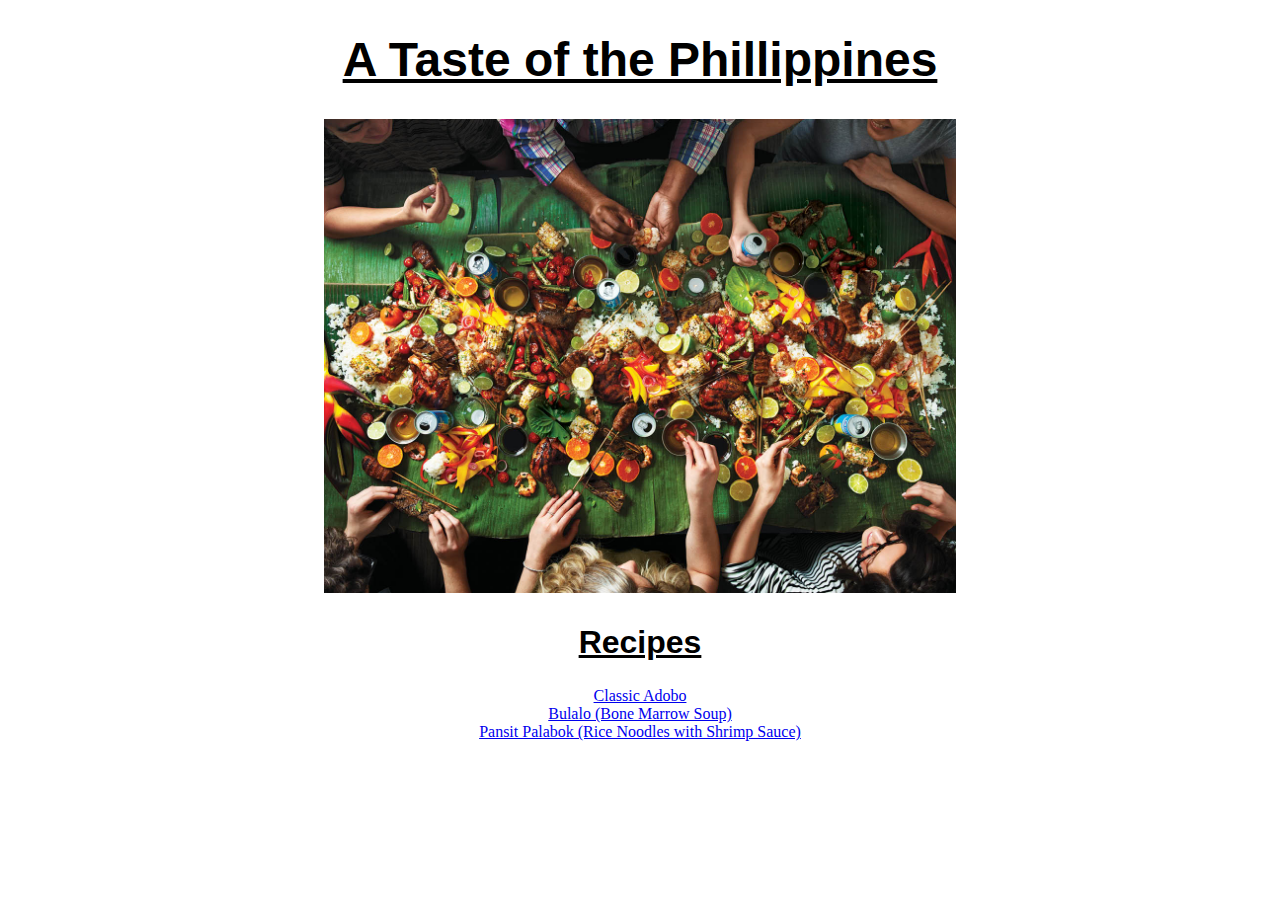
<file: index.html>
<!DOCTYPE html>
<html lang="en">
<head>
    <meta charset="UTF-8">
    <title>Recipes</title>
    <link rel="stylesheet" href="./css/styles.css">
</head>
<body>
    <h1><u>A Taste of the Phillippines</u></h1>
<div>
    <img class="feast" src="./recipes/feast.jpg" alt="people eating food from a table covered in banana leaves">
</div>


    <h2><u>Recipes</u></h2>
 <uo class="recipe-list">
    <li><a href="recipes/chicken-adobo.html">Classic Adobo</a></li>
    <li><a href="recipes/bulalo.html">Bulalo (Bone Marrow Soup)</a></li>
    <li><a href="recipes/pansit-palabok.html">Pansit Palabok (Rice Noodles with Shrimp Sauce)</a>
    </a></li>
 </uo>
</body>
</html>
</file>
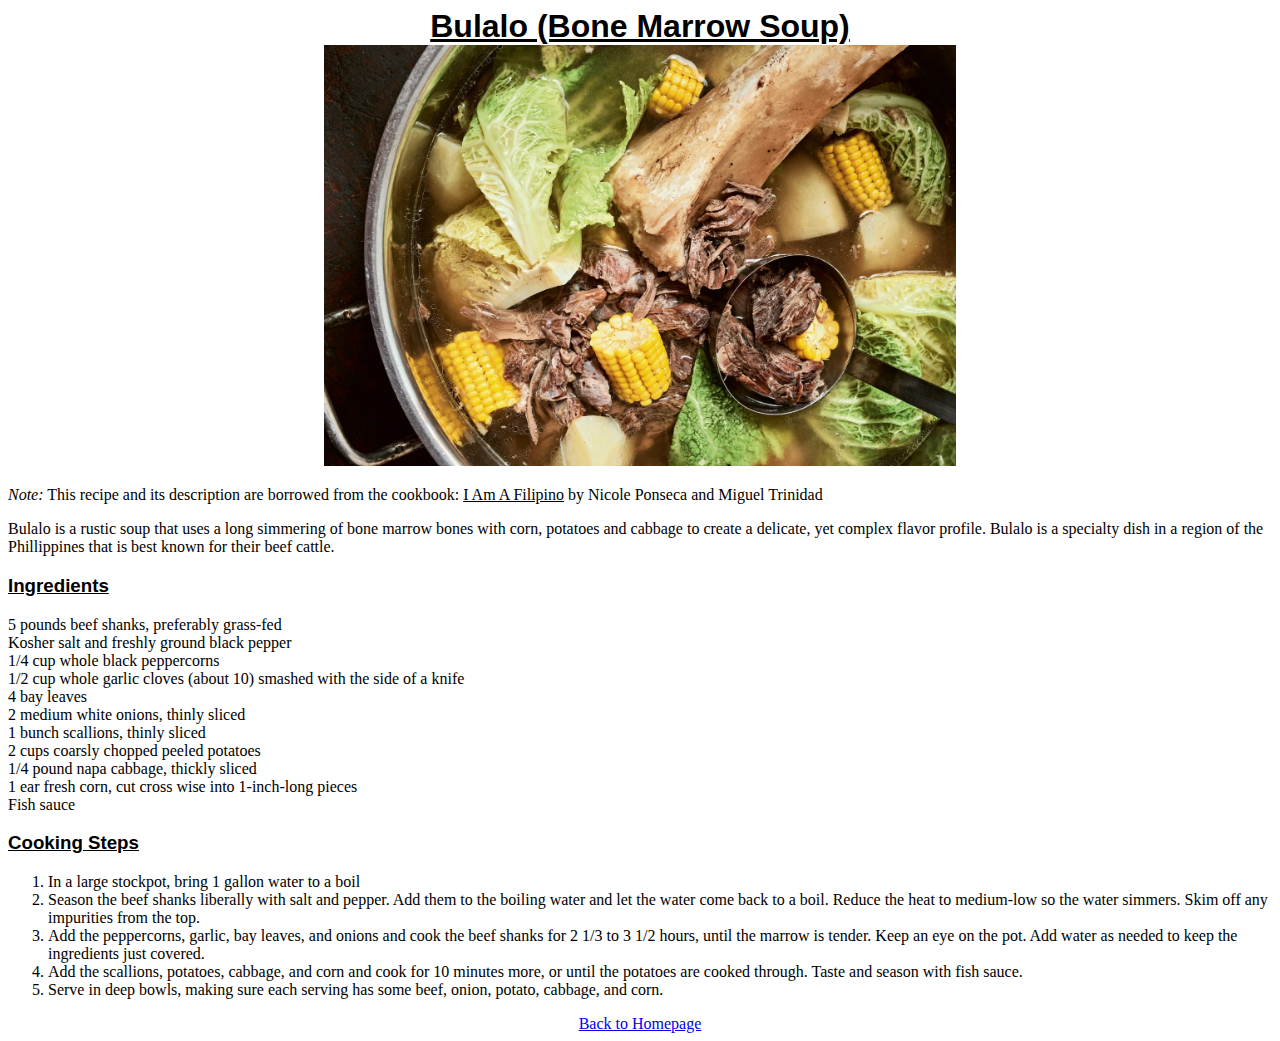
<file: recipes/bulalo.html>
<!DOCTYPE html>
<html lang="en">
<head>
    <meta charset="UTF-8">
    <title>Bulalo</title>
    <link rel="stylesheet" href="../css/styles.css">
</head>
<body>
    <div class="bulalo"><u>Bulalo (Bone Marrow Soup)</u></div>
    
    <div>
    <img class="bulalo-pic" src="../recipes/bulalo.jpg" alt="pot of bulalo with bone marrow, corn and cabbage"></div>

    <p><em>Note:</em> This recipe and its description are borrowed from the cookbook: <u>I Am A Filipino</u> by Nicole Ponseca and Miguel Trinidad</p>
    
    <p>Bulalo is a rustic soup that uses a long simmering of bone marrow bones with corn, potatoes and cabbage to create a delicate, yet complex flavor profile. Bulalo is a specialty dish in a region of the Phillippines that is best known for their beef cattle.</p>

    <h3><u>Ingredients</u></h3>
    <uo>
        <li>5 pounds beef shanks, preferably grass-fed</li>
        <li>Kosher salt and freshly ground black pepper</li>
        <li>1/4 cup whole black peppercorns</li>
        <li>1/2 cup whole garlic cloves (about 10) smashed with the side of a knife</li>
        <li>4 bay leaves</li>
        <li>2 medium white onions, thinly sliced</li>
        <li>1 bunch scallions, thinly sliced</li>
        <li>2 cups coarsly chopped peeled potatoes</li>
        <li>1/4 pound napa cabbage, thickly sliced</li>
        <li>1 ear fresh corn, cut cross wise into 1-inch-long pieces</li>
        <li>Fish sauce</li>
    </uo>

    <h3><u>Cooking Steps</u></h3>
    <ol>
        <li>In a large stockpot, bring 1 gallon water to a boil</li>
        <li>Season the beef shanks liberally with salt and pepper. Add them to the boiling water and let the water come back to a boil. Reduce the heat to medium-low so the water simmers. Skim off any impurities from the top.</li>
        <li>Add the peppercorns, garlic, bay leaves, and onions and cook the beef shanks for 2 1/3 to 3 1/2 hours, until the marrow is tender. Keep an eye on the pot. Add water as needed to keep the ingredients just covered.</li>
        <li>Add the scallions, potatoes, cabbage, and corn and cook for 10 minutes more, or until the potatoes are cooked through. Taste and season with fish sauce.</li>
        <li> Serve in deep bowls, making sure each serving has some beef, onion, potato, cabbage, and corn.</li>
    </ol>

    <div class="homepage">
    <a href="../index.html">Back to Homepage</a></div>
</body>
</html>
</file>
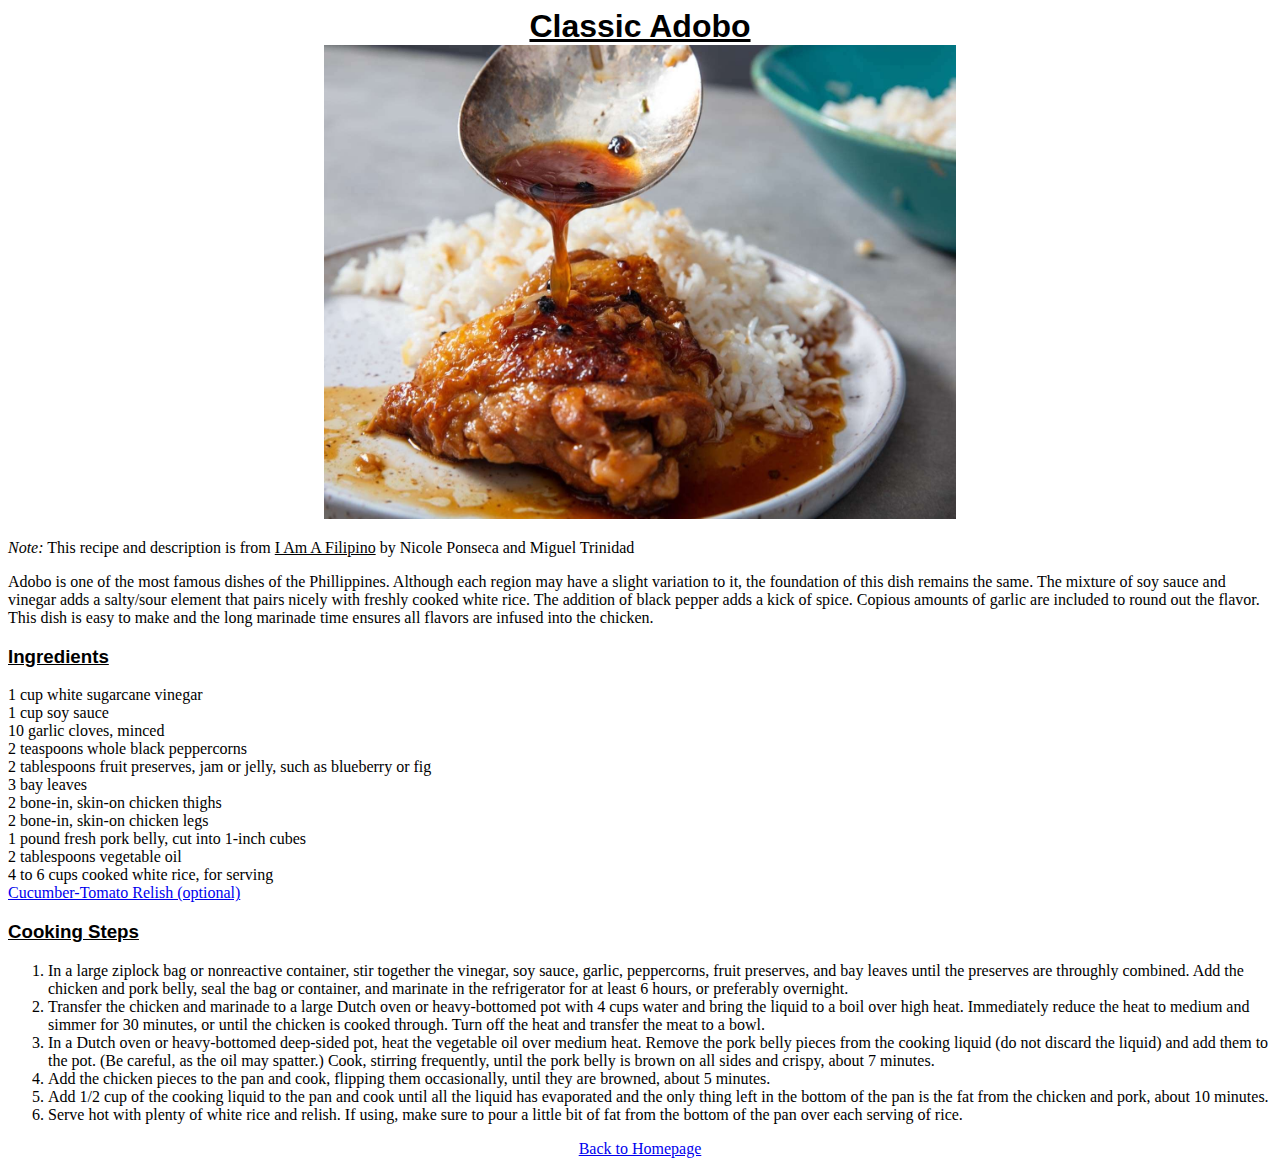
<file: recipes/chicken-adobo.html>
<!DOCTYPE html>
<html lang="en">
<head>
    <meta charset="UTF-8">
    <title>Chicken-Adobo.html</title>
    <link rel="stylesheet" href="../css/styles.css">
</head>
<body>
    <div class="adobo"><u>Classic Adobo</u></div>
    
    <div>
    <img class="adobo-pic" src="../chicken-adobo.jpg" alt="chicken adobo on a plate">
    </div>

    <p><em>Note:</em> This recipe and description is from <u>I Am A Filipino</u> by Nicole Ponseca and Miguel Trinidad</p>

    <p>Adobo is one of the most famous dishes of the Phillippines. Although each region may have a slight variation to it, the foundation of this dish remains the same. The mixture of soy sauce and vinegar adds a salty/sour element that pairs nicely with freshly cooked white rice. The addition of black pepper adds a kick of spice. Copious amounts of garlic are included to round out the flavor. This dish is easy to make and the long marinade time ensures all flavors are infused into the chicken.</p>

    <h3><u>Ingredients</u></h3>
    <uo>
        <li>1 cup white sugarcane vinegar</li>
        <li>1 cup soy sauce</li>
        <li>10 garlic cloves, minced</li>
        <li>2 teaspoons whole black peppercorns</li>
        <li>2 tablespoons fruit preserves, jam or jelly, such as blueberry or fig</li>
        <li>3 bay leaves</li>
        <li>2 bone-in, skin-on chicken thighs</li>
        <li>2 bone-in, skin-on chicken legs</li>
        <li>1 pound fresh pork belly, cut into 1-inch cubes</li>
        <li>2 tablespoons vegetable oil</li>
        <li>4 to 6 cups cooked white rice, for serving</li>
        <li><a href="./cucumber-tomato-relish.html">Cucumber-Tomato Relish (optional)</a></li>
    </uo>
<h3><u>Cooking Steps</u></h3>
    <ol>
        <li>In a large ziplock bag or nonreactive container, stir together the vinegar, soy sauce, garlic, peppercorns, fruit preserves, and bay leaves until the preserves are throughly combined. Add the chicken and pork belly, seal the bag or container, and marinate in the refrigerator for at least 6 hours, or preferably overnight.</li>
        <li>Transfer the chicken and marinade to a large Dutch oven or heavy-bottomed pot with 4 cups water and bring the liquid to a boil over high heat. Immediately reduce the heat to medium and simmer for 30 minutes, or until the chicken is cooked through. Turn off the heat and transfer the meat to a bowl.</li>
        <li>In a Dutch oven or heavy-bottomed deep-sided pot, heat the vegetable oil over medium heat. Remove the pork belly pieces from the cooking liquid (do not discard the liquid) and add them to the pot. (Be careful, as the oil may spatter.) Cook, stirring frequently, until the pork belly is brown on all sides and crispy, about 7 minutes.</li>
        <li>Add the chicken pieces to the pan and cook, flipping them occasionally, until they are browned, about 5 minutes.</li>
        <li>Add 1/2 cup of the cooking liquid to the pan and cook until all the liquid has evaporated and the only thing left in the bottom of the pan is the fat from the chicken and pork, about 10 minutes.</li>
        <li>Serve hot with plenty of white rice and relish. If using, make sure to pour a little bit of fat from the bottom of the pan over each serving of rice.</li>
    </ol>

    <div class="homepage">
    <a href="../index.html">Back to Homepage</a></div>

</body>
</html>
</file>
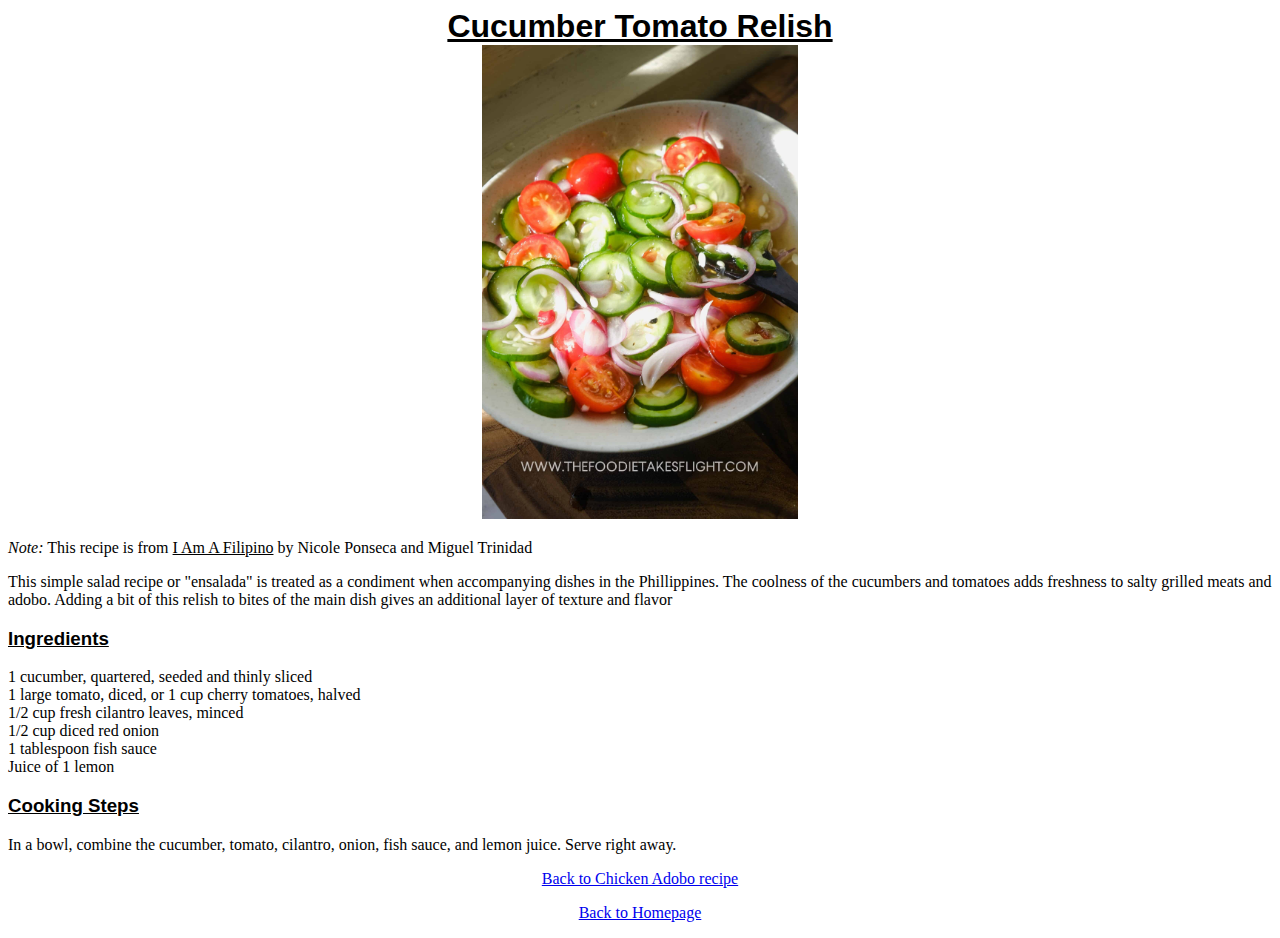
<file: recipes/cucumber-tomato-relish.html>
<!DOCTYPE html>
<html lang="en">
<head>
    <meta charset="UTF-8">
    <title>Cucumber Tomato Relish</title>
    <link rel="stylesheet" href="../css/styles.css">
</head>
<body>
    <div class="relish"><u>Cucumber Tomato Relish</u></div>

    <div>
    <img class="relish-jpg" src="./cucumber-tomato-relish.jpg" alt="cucumber and tomato relish on white plate">
    </div>

    <p><em>Note:</em> This recipe is from <u>I Am A Filipino</u> by Nicole Ponseca and Miguel Trinidad</p>

    <p>This simple salad recipe or "ensalada" is treated as a condiment when accompanying dishes in the Phillippines. The coolness of the cucumbers and tomatoes adds freshness to salty grilled meats and adobo. Adding a bit of this relish to bites of the main dish gives an additional layer of texture and flavor</p>

    <h3><u>Ingredients</u></h3>
    <uo>
        <li>1 cucumber, quartered, seeded and thinly sliced</li>
        <li>1 large tomato, diced, or 1 cup cherry tomatoes, halved</li>
        <li>1/2 cup fresh cilantro leaves, minced</li>
        <li>1/2 cup diced red onion</li>
        <li>1 tablespoon fish sauce</li>
        <li>Juice of 1 lemon</li>
    </uo>

    <h3><u>Cooking Steps</u></h3>
    <p>In a bowl, combine the cucumber, tomato, cilantro, onion, fish sauce, and lemon juice. Serve right away.</p>

    <div>
    <a href="./chicken-adobo.html">Back to Chicken Adobo recipe</a>
    </div>

    <div class="homepage">
    <p><a href="../index.html">Back to Homepage</a></p>
    </div>
    
</body>
</html>
</file>
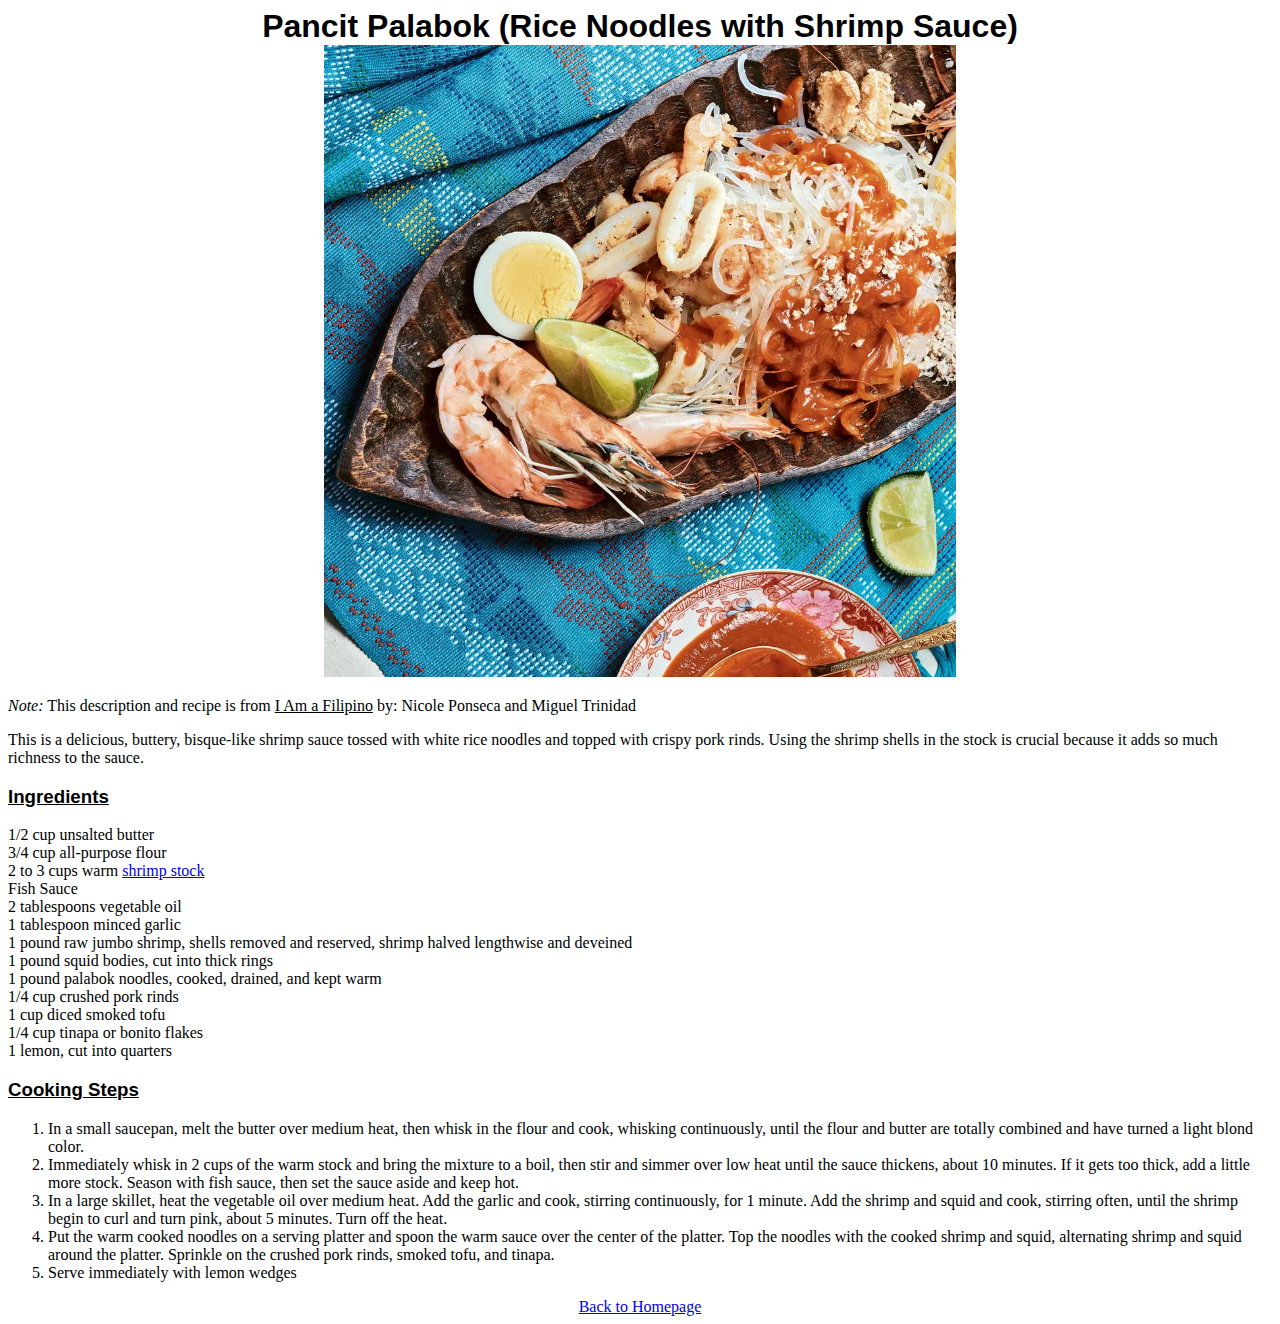
<file: recipes/pansit-palabok.html>
<!DOCTYPE html>
<html lang="en">
<head>
    <meta charset="UTF-8">
    <title>Pancit Palabok</title>
    <link rel="stylesheet" href="../css/styles.css">
</head>
<body>
    <div class="pancit">Pancit Palabok (Rice Noodles with Shrimp Sauce)</div>

    <div>
    <img class="palabok-pic" src="./palabok.jpg" alt="dish of pancit palabok with hardboiled eggs and lime slices"></div>
    
    <p><em>Note:</em> This description and recipe is from <u>I Am a Filipino</u> by: Nicole Ponseca and Miguel Trinidad</p>

    <p>This is a delicious, buttery, bisque-like shrimp sauce tossed with white rice noodles and topped with crispy pork rinds. Using the shrimp shells in the stock is crucial because it adds so much richness to the sauce.</p>

    <h3><u>Ingredients</u></h3>
    <uo>
        <li>1/2 cup unsalted butter</li>
        <li>3/4 cup all-purpose flour</li>
        <li>2 to 3 cups warm <a href="./shrimp_stock.html">shrimp stock</a></li>
        <li>Fish Sauce</li>
        <li>2 tablespoons vegetable oil</li>
        <li>1 tablespoon minced garlic</li>
        <li>1 pound raw jumbo shrimp, shells removed and reserved, shrimp halved lengthwise and deveined</li>
        <li>1 pound squid bodies, cut into thick rings</li>
        <li>1 pound palabok noodles, cooked, drained, and kept warm</li>
        <li>1/4 cup crushed pork rinds</li>
        <li>1 cup diced smoked tofu</li>
        <li>1/4 cup tinapa or bonito flakes</li>
        <li>1 lemon, cut into quarters</li>
    </uo>

    <h3><u>Cooking Steps</u></h3>
    <ol>
        <li>In a small saucepan, melt the butter over medium heat, then whisk in the flour and cook, whisking continuously, until the flour and butter are totally combined and have turned a light blond color.</li>
        <li>Immediately whisk in 2 cups of the warm stock and bring the mixture to a boil, then stir and simmer over low heat until the sauce thickens, about 10 minutes. If it gets too thick, add a little more stock. Season with fish sauce, then set the sauce aside and keep hot.</li>
        <li>In a large skillet, heat the vegetable oil over medium heat. Add the garlic and cook, stirring continuously, for 1 minute. Add the shrimp and squid and cook, stirring often, until the shrimp begin to curl and turn pink, about 5 minutes. Turn off the heat.</li>
        <li>Put the warm cooked noodles on a serving platter and spoon the warm sauce over the center of the platter. Top the noodles with the cooked shrimp and squid, alternating shrimp and squid around the platter. Sprinkle on the crushed pork rinds, smoked tofu, and tinapa.</li>
        <li>Serve immediately with lemon wedges</li>
    </ol>
    
    <div class="homepage">
    <a href="../index.html">Back to Homepage</a></div>
</body>
</html>
</file>
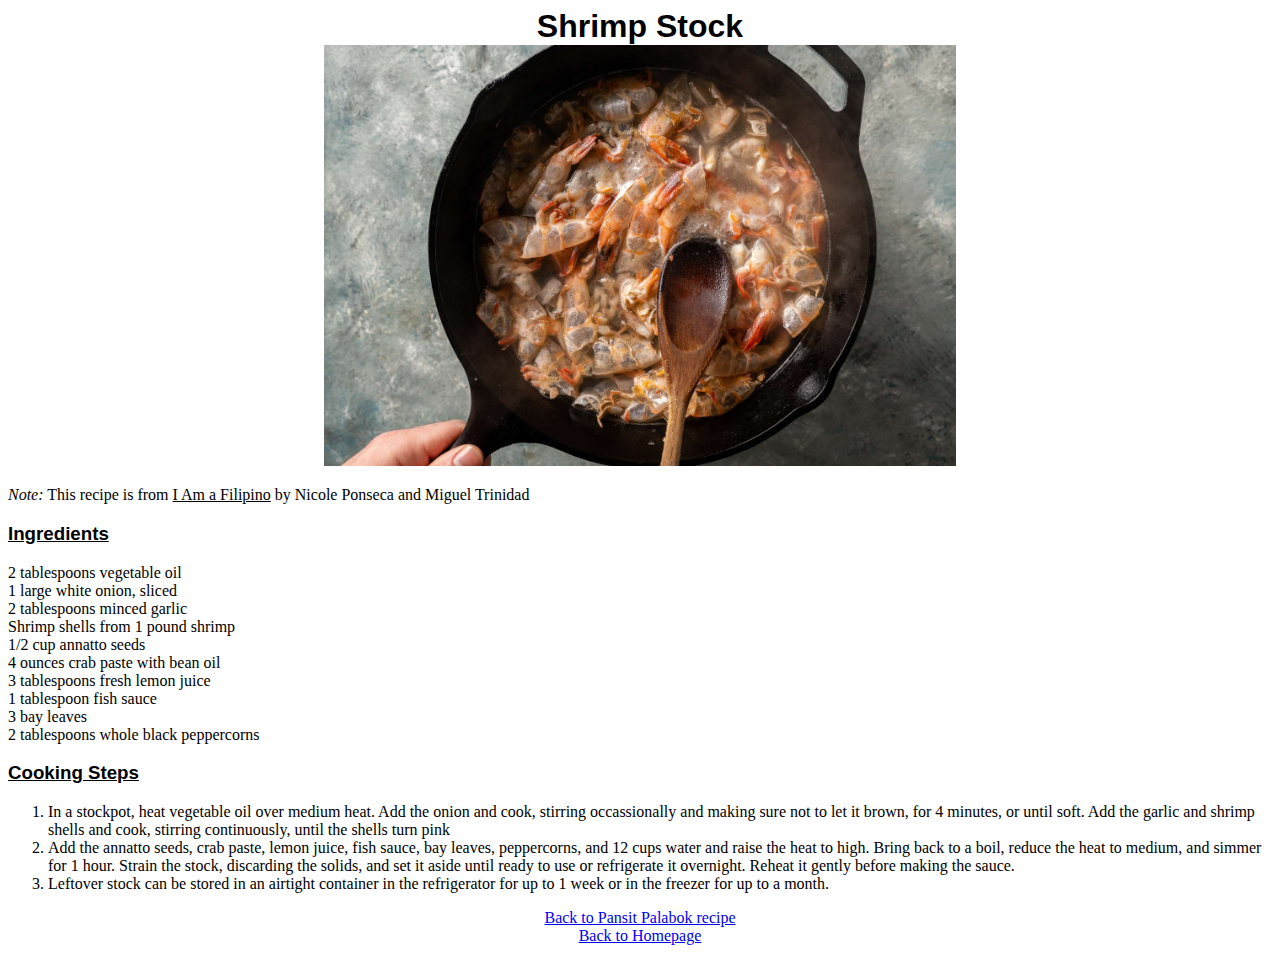
<file: recipes/shrimp_stock.html>
<!DOCTYPE html>
<html lang="en">
<head>
    <meta charset="UTF-8">
    <title>Shrimp Stock</title>
    <link rel="stylesheet" href="../css/styles.css">
</head>
<body>
    <div class="stock">Shrimp Stock</div>

    <div>
    <img class="stock-pic" src="../recipes/stock.jpg" alt="person holding black pot with shrimp shells inside"></div>

    <p><em>Note:</em> This recipe is from <u>I Am a Filipino</u> by Nicole Ponseca and Miguel Trinidad</p>

    <h3><u>Ingredients</u></h3>
    <uo>
        <li>2 tablespoons vegetable oil</li>
        <li>1 large white onion, sliced</li>
        <li>2 tablespoons minced garlic</li>
        <li>Shrimp shells from 1 pound shrimp</li>
        <li>1/2 cup annatto seeds</li>
        <li>4 ounces crab paste with bean oil</li>
        <li>3 tablespoons fresh lemon juice</li>
        <li>1 tablespoon fish sauce</li>
        <li>3 bay leaves</li>
        <li>2 tablespoons whole black peppercorns</li>
    </uo>

    <h3><u>Cooking Steps</u></h3>
    <ol>
        <li>In a stockpot, heat vegetable oil over medium heat. Add the onion and cook, stirring occassionally and making sure not to let it brown, for 4 minutes, or until soft. Add the garlic and shrimp shells and cook, stirring continuously, until the shells turn pink</li>
        <li>Add the annatto seeds, crab paste, lemon juice, fish sauce, bay leaves, peppercorns, and 12 cups water and raise the heat to high. Bring back to a boil, reduce the heat to medium, and simmer for 1 hour. Strain the stock, discarding the solids, and set it aside until ready to use or refrigerate it overnight. Reheat it gently before making the sauce.</li>
        <li>Leftover stock can be stored in an airtight container in the refrigerator for up to 1 week or in the freezer for up to a month.</li>
    </ol>

   <div>
    <a href="./pansit-palabok.html">Back to Pansit Palabok recipe</a></div>
    
    <div>
    <a href="../index.html">Back to Homepage</a></div>
    
</body>
</html>
</file>
<file: css/styles.css>
h1 {
    font-size: 48px;
    font-weight: bolder;
    font-family: Arial, Helvetica, sans-serif;
    text-align: center;
}

h2, 
.adobo,
.relish,
.bulalo,
.pancit,
.stock {
    font-size: 32px;
    font-weight: bold;
    font-family: Arial, Helvetica, sans-serif;
    text-align: center;
}

div {
    text-align: center;
}

.feast, 
.adobo-pic,
.bulalo-pic,
.palabok-pic,
.stock-pic {
    text-align: center;
    max-width: 50%;
    height: auto
}

.relish-jpg {
    max-height: auto;
    max-width: 25%
}

.recipe-list {
    text-align: center;
}

h3 {
    font-family: Arial, Helvetica, sans-serif;
}

.homepage {
    text-align: center;
}
</file>
